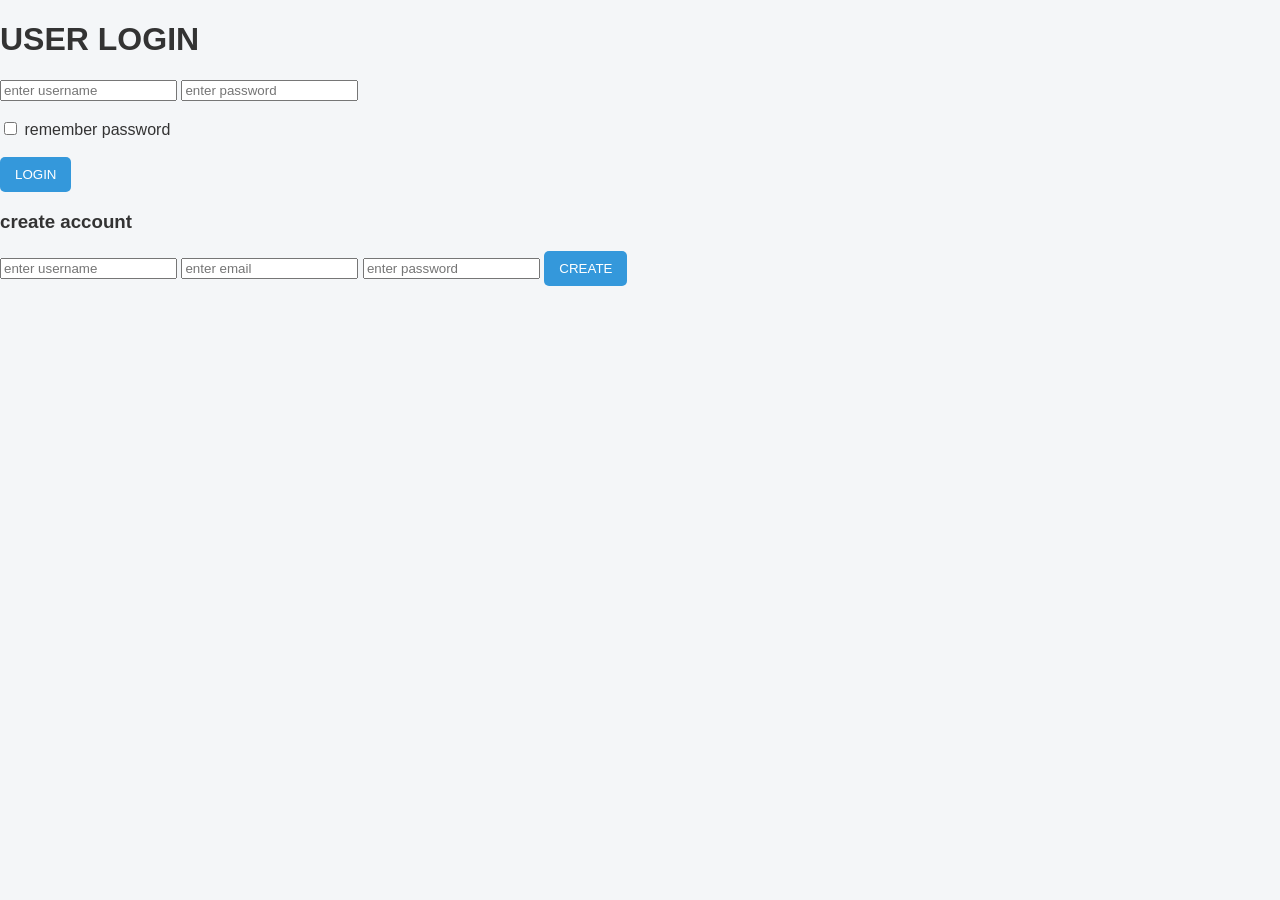
<file: index.html>
<!DOCTYPE html>
<html>
<head>
    <title>Login / Register</title>
    <link rel="stylesheet" href="style.css">
</head>

<body>

<h1>USER LOGIN</h1>

<input type="text" placeholder="enter username">
<input type="password" placeholder="enter password"><br><br>

<label>
    <input type="checkbox"> remember password
</label><br><br>

<button>LOGIN</button>

<h3>create account</h3>

<input type="text" placeholder="enter username">
<input type="email" placeholder="enter email">
<input type="password" placeholder="enter password">

<button>CREATE</button>

<script src="script.js"></script>

</body>
</html>
</file>
<file: style.css>
body {
    margin: 0;
    font-family: Arial, sans-serif;
    background: #f4f6f8;
    color: #333;
}

header {
    background: #2c3e50;
    color: white;
    text-align: center;
    padding: 20px;
}

nav {
    background: #34495e;
    text-align: center;
    padding: 10px;
}

nav a {
    color: white;
    margin: 0 15px;
    text-decoration: none;
    font-weight: bold;
}

nav a:hover {
    text-decoration: underline;
}

.container {
    max-width: 900px;
    margin: auto;
    padding: 20px;
}

.card {
    background: white;
    padding: 20px;
    margin: 20px 0;
    border-radius: 10px;
    box-shadow: 0 2px 8px rgba(0,0,0,0.1);
}

footer {
    background: #2c3e50;
    color: white;
    text-align: center;
    padding: 10px;
}

button {
    background: #3498db;
    color: white;
    border: none;
    padding: 10px 15px;
    border-radius: 5px;
    cursor: pointer;
}

button:hover {
    background: #2980b9;
}
</file>
